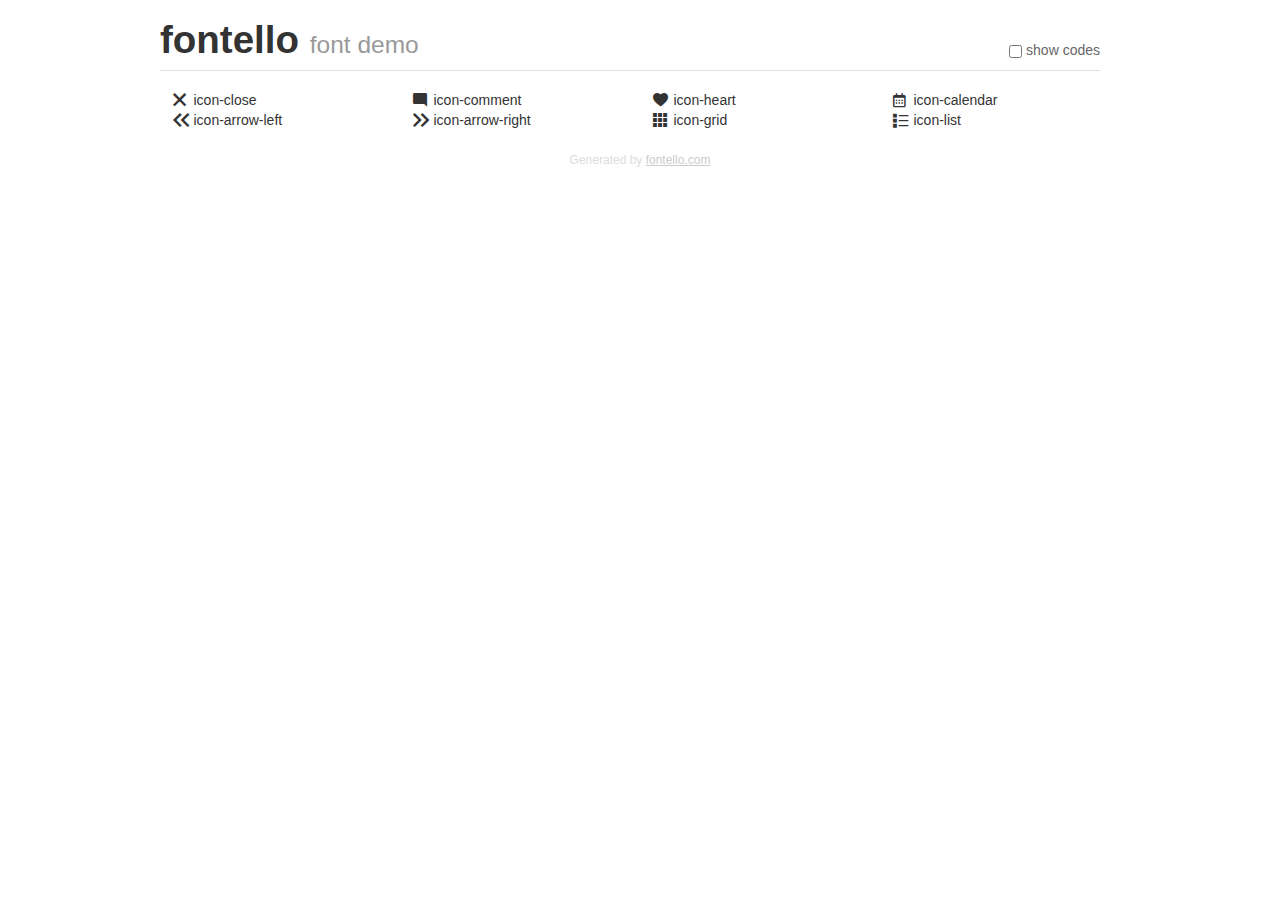
<file: src/icons/demo.html>
<!DOCTYPE html>
<html>
  <head>
  <!--[if lt IE 9]><script language="javascript" type="text/javascript" src="//html5shim.googlecode.com/svn/trunk/html5.js"></script><![endif]-->
  <meta charset="UTF-8">
  <style>
    html {
      font-size: 100%;
      -webkit-text-size-adjust: 100%;
      -ms-text-size-adjust: 100%;
    }
    a:focus {
      outline: thin dotted #333;
      outline: 5px auto -webkit-focus-ring-color;
      outline-offset: -2px;
    }
    a:hover,
    a:active {
      outline: 0;
    }
    input {
      margin: 0;
      font-size: 100%;
      vertical-align: middle;
      *overflow: visible;
      line-height: normal;
    }
    input::-moz-focus-inner {
      padding: 0;
      border: 0;
    }
    body {
      margin: 0;
      font-family: "Helvetica Neue", Helvetica, Arial, sans-serif;
      font-size: 14px;
      line-height: 20px;
      color: #333;
      background-color: #fff;
    }
    a {
      color: #08c;
      text-decoration: none;
    }
    a:hover {
      color: #005580;
      text-decoration: underline;
    }
    .row {
      margin-left: -20px;
      *zoom: 1;
    }
    .row:before,
    .row:after {
      display: table;
      content: "";
      line-height: 0;
    }
    .row:after {
      clear: both;
    }
    .span3 {
      float: left;
      min-height: 1px;
      margin-left: 20px;
      width: 220px;
    }
    .container {
      width: 940px;
      margin-right: auto;
      margin-left: auto;
      *zoom: 1;
    }
    .container:before,
    .container:after {
      display: table;
      content: "";
      line-height: 0;
    }
    .container:after {
      clear: both;
    }
    small {
      font-size: 85%;
    }
    h1 {
      margin: 10px 0;
      font-family: inherit;
      font-weight: bold;
      line-height: 20px;
      color: inherit;
      text-rendering: optimizelegibility;
      line-height: 40px;
      font-size: 38.5px;
    }
    h1 small {
      font-weight: normal;
      line-height: 1;
      color: #999;
      font-size: 24.5px;
    }

    body {
      margin-top: 90px;
    }
    .header {
      position: fixed;
      top: 0;
      left: 50%;
      margin-left: -480px;
      background-color: #fff;
      border-bottom: 1px solid #ddd;
      padding-top: 10px;
      z-index: 10;
    }
    .footer {
      color: #ddd;
      font-size: 12px;
      text-align: center;
      margin-top: 20px;
    }
    .footer a {
      color: #ccc;
      text-decoration: underline;
    }
    .the-icons {
      font-size: 14px;
      line-height: 24px;
    }
    .switch {
      position: absolute;
      right: 0;
      bottom: 10px;
      color: #666;
    }
    .switch input {
      margin-right: 0.3em;
    }
    .codesOn .i-name {
      display: none;
    }
    .codesOn .i-code {
      display: inline;
    }
    .i-code {
      display: none;
    }
    @font-face {
      font-family: 'fontello';
      src: url('./font/fontello.eot?3664592');
      src: url('./font/fontello.eot?3664592#iefix') format('embedded-opentype'),
           url('./font/fontello.woff?3664592') format('woff'),
           url('./font/fontello.ttf?3664592') format('truetype'),
           url('./font/fontello.svg?3664592#fontello') format('svg');
      font-weight: normal;
      font-style: normal;
    }
    .demo-icon {
      font-family: "fontello";
      font-style: normal;
      font-weight: normal;
      speak: never;
     
      display: inline-block;
      text-decoration: inherit;
      width: 1em;
      margin-right: .2em;
      text-align: center;
      /* opacity: .8; */
     
      /* For safety - reset parent styles, that can break glyph codes*/
      font-variant: normal;
      text-transform: none;
     
      /* fix buttons height, for twitter bootstrap */
      line-height: 1em;
     
      /* Animation center compensation - margins should be symmetric */
      /* remove if not needed */
      margin-left: .2em;
     
      /* You can be more comfortable with increased icons size */
      /* font-size: 120%; */
     
      /* Font smoothing. That was taken from TWBS */
      -webkit-font-smoothing: antialiased;
      -moz-osx-font-smoothing: grayscale;
     
      /* Uncomment for 3D effect */
      /* text-shadow: 1px 1px 1px rgba(127, 127, 127, 0.3); */
    }
    </style>
    <link rel="stylesheet" href="css/animation.css"><!--[if IE 7]><link rel="stylesheet" href="css/" + font.fontname + "-ie7.css"><![endif]-->
    <script>
      function toggleCodes(on) {
        var obj = document.getElementById('icons');
      
        if (on) {
          obj.className += ' codesOn';
        } else {
          obj.className = obj.className.replace(' codesOn', '');
        }
      }
    </script>
  </head>
  <body>
    <div class="container header">
      <h1>fontello <small>font demo</small></h1>
      <label class="switch">
        <input type="checkbox" onclick="toggleCodes(this.checked)">show codes
      </label>
    </div>
    <div class="container" id="icons">
      <div class="row">
        <div class="span3" title="Code: 0xe800">
          <i class="demo-icon icon-close">&#xe800;</i> <span class="i-name">icon-close</span><span class="i-code">0xe800</span>
        </div>
        <div class="span3" title="Code: 0xe802">
          <i class="demo-icon icon-comment">&#xe802;</i> <span class="i-name">icon-comment</span><span class="i-code">0xe802</span>
        </div>
        <div class="span3" title="Code: 0xe803">
          <i class="demo-icon icon-heart">&#xe803;</i> <span class="i-name">icon-heart</span><span class="i-code">0xe803</span>
        </div>
        <div class="span3" title="Code: 0xe804">
          <i class="demo-icon icon-calendar">&#xe804;</i> <span class="i-name">icon-calendar</span><span class="i-code">0xe804</span>
        </div>
      </div>
      <div class="row">
        <div class="span3" title="Code: 0xe805">
          <i class="demo-icon icon-arrow-left">&#xe805;</i> <span class="i-name">icon-arrow-left</span><span class="i-code">0xe805</span>
        </div>
        <div class="span3" title="Code: 0xe806">
          <i class="demo-icon icon-arrow-right">&#xe806;</i> <span class="i-name">icon-arrow-right</span><span class="i-code">0xe806</span>
        </div>
        <div class="span3" title="Code: 0xe807">
          <i class="demo-icon icon-grid">&#xe807;</i> <span class="i-name">icon-grid</span><span class="i-code">0xe807</span>
        </div>
        <div class="span3" title="Code: 0xe808">
          <i class="demo-icon icon-list">&#xe808;</i> <span class="i-name">icon-list</span><span class="i-code">0xe808</span>
        </div>
      </div>
    </div>
    <div class="container footer">Generated by <a href="https://fontello.com">fontello.com</a></div>
  </body>
</html>
</file>
<file: src/icons/css/animation.css>
/*
   Animation example, for spinners
*/
.animate-spin {
  -moz-animation: spin 2s infinite linear;
  -o-animation: spin 2s infinite linear;
  -webkit-animation: spin 2s infinite linear;
  animation: spin 2s infinite linear;
  display: inline-block;
}
@-moz-keyframes spin {
  0% {
    -moz-transform: rotate(0deg);
    -o-transform: rotate(0deg);
    -webkit-transform: rotate(0deg);
    transform: rotate(0deg);
  }

  100% {
    -moz-transform: rotate(359deg);
    -o-transform: rotate(359deg);
    -webkit-transform: rotate(359deg);
    transform: rotate(359deg);
  }
}
@-webkit-keyframes spin {
  0% {
    -moz-transform: rotate(0deg);
    -o-transform: rotate(0deg);
    -webkit-transform: rotate(0deg);
    transform: rotate(0deg);
  }

  100% {
    -moz-transform: rotate(359deg);
    -o-transform: rotate(359deg);
    -webkit-transform: rotate(359deg);
    transform: rotate(359deg);
  }
}
@-o-keyframes spin {
  0% {
    -moz-transform: rotate(0deg);
    -o-transform: rotate(0deg);
    -webkit-transform: rotate(0deg);
    transform: rotate(0deg);
  }

  100% {
    -moz-transform: rotate(359deg);
    -o-transform: rotate(359deg);
    -webkit-transform: rotate(359deg);
    transform: rotate(359deg);
  }
}
@-ms-keyframes spin {
  0% {
    -moz-transform: rotate(0deg);
    -o-transform: rotate(0deg);
    -webkit-transform: rotate(0deg);
    transform: rotate(0deg);
  }

  100% {
    -moz-transform: rotate(359deg);
    -o-transform: rotate(359deg);
    -webkit-transform: rotate(359deg);
    transform: rotate(359deg);
  }
}
@keyframes spin {
  0% {
    -moz-transform: rotate(0deg);
    -o-transform: rotate(0deg);
    -webkit-transform: rotate(0deg);
    transform: rotate(0deg);
  }

  100% {
    -moz-transform: rotate(359deg);
    -o-transform: rotate(359deg);
    -webkit-transform: rotate(359deg);
    transform: rotate(359deg);
  }
}
</file>
